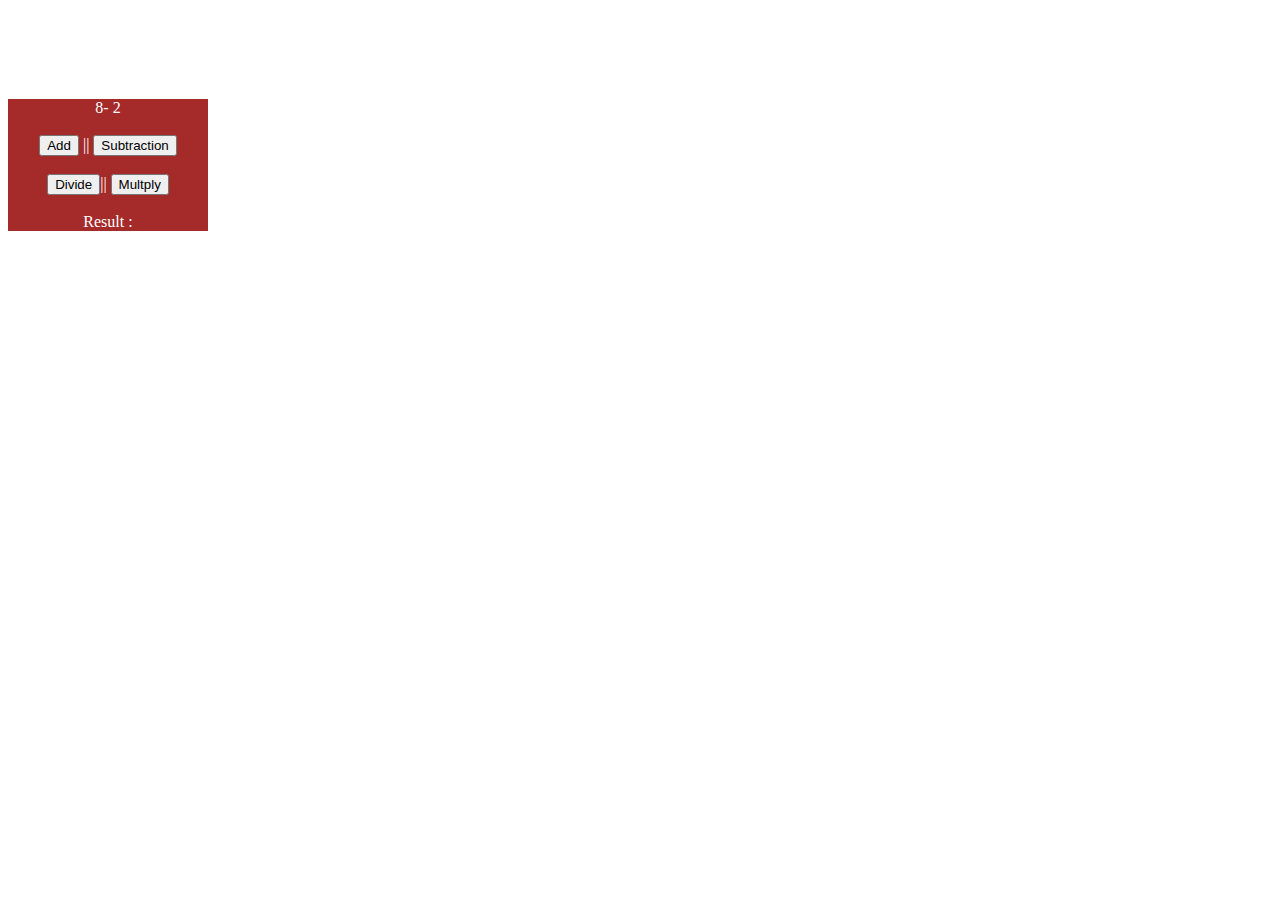
<file: index.html>
<!DOCTYPE html>
<html lang="en">
<head>
    <meta charset="UTF-8">
    <meta http-equiv="X-UA-Compatible" content="IE=edge">
    <meta name="viewport" content="width=<device-width>, initial-scale=1.0">
    <title>Document</title>
    <link rel="stylesheet" href="./index.css">
</head>
<body>
    
    <div class="divback">
        <center>
    <span id="num1-el">8</span>-
    <span id="num2-el">2</span><br><br>
    <button onclick="Add()"">Add</button> ||
    <button type="button" onclick="Subtract()" >Subtraction </button><br><br>
    <button onclick="Divide()">Divide</button>||
    <button onclick="Multiplication()()">Multply</button><br><br>
    <span id="Result">Result :</span>
</center>
</div>

     <script src="./index.js"></script>
</body>

</html>
</file>
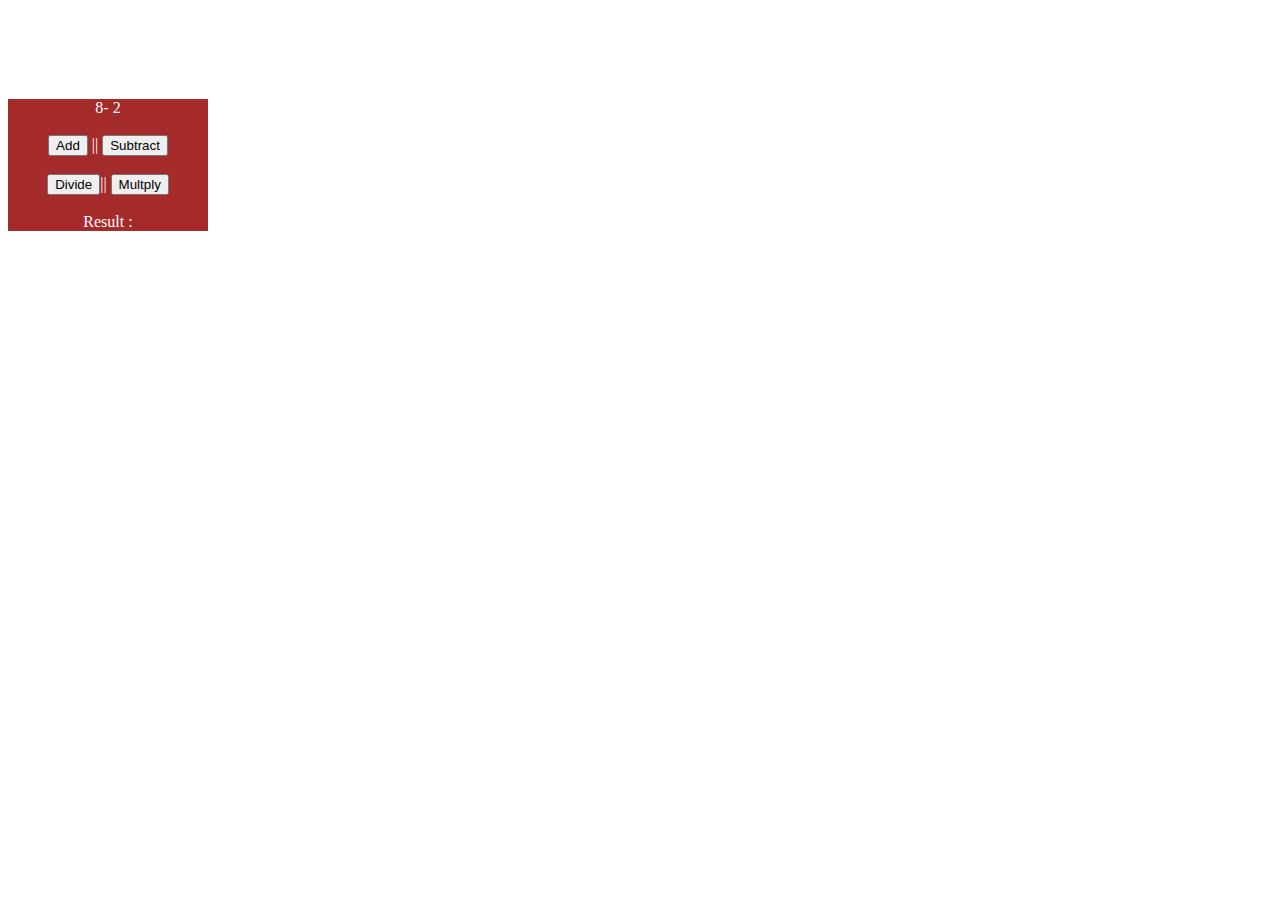
<file: Calculator.html>
<!DOCTYPE html>
<html lang="en">
<head>
    <meta charset="UTF-8">
    <meta http-equiv="X-UA-Compatible" content="IE=edge">
    <meta name="viewport" content="width=<device-width>, initial-scale=1.0">
    <title>Document</title>
    <link rel="stylesheet" href="./index.css">
</head>
<body>
    
    <div class="divback">
        <center>
    <span id="num1-el">8</span>-
    <span id="num2-el">2</span><br><br>
    <button onclick="Add()"">Add</button> ||
    <button type="button" onclick="Subtract()" >Subtract </button><br><br>
    <button onclick="Divide()">Divide</button>||
    <button onclick="Multiplication()()">Multply</button><br><br>
    <span id="Result">Result :</span>
</center>
</div>

     <script src="./index.js"></script>
</body>

</html>
</file>
<file: index.css>
.button {
    background-color:rgba(22, 23, 255, 0.164);
    color: rgb(149, 22, 22);
}
.error{
    font-size: large;
    color: red;
}
.divback{
    margin-top: 99px;
    background: brown;
    color: white;
    width: 200px;
    text-align: center;
}
</file>
